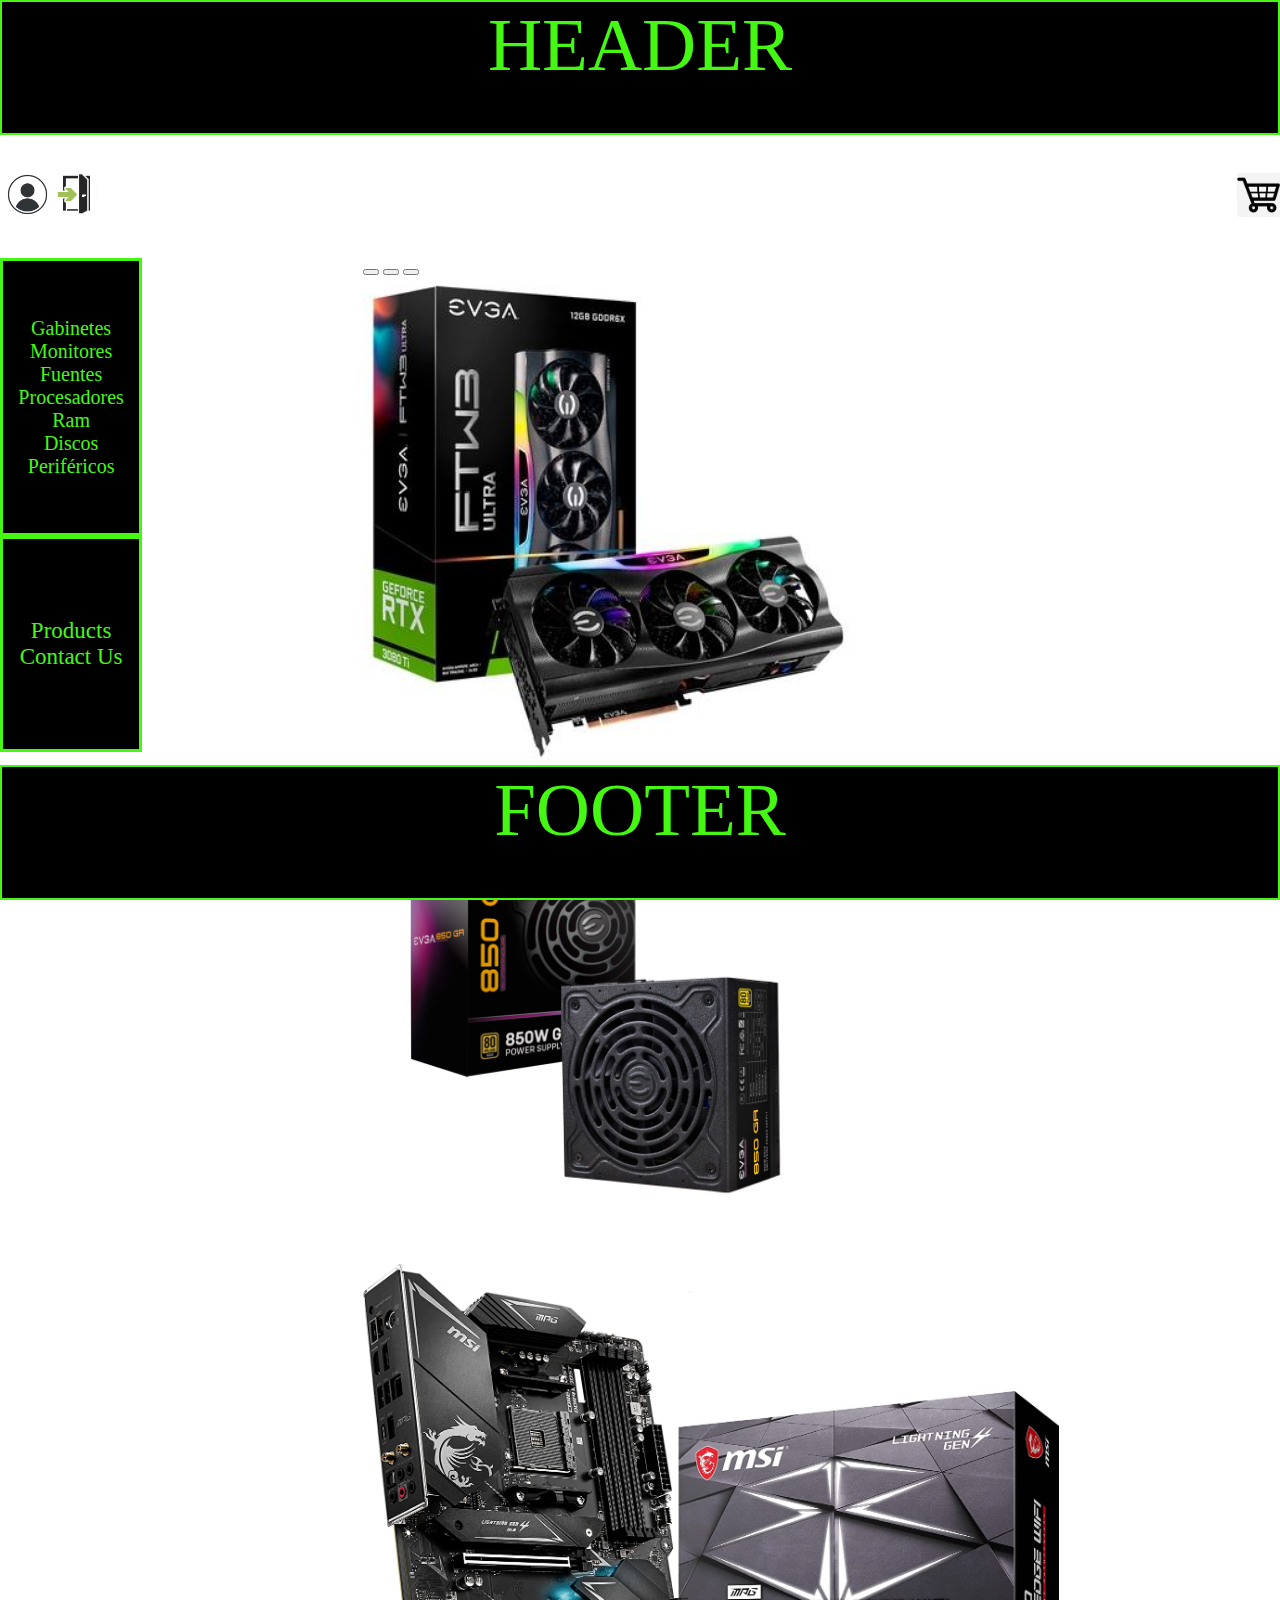
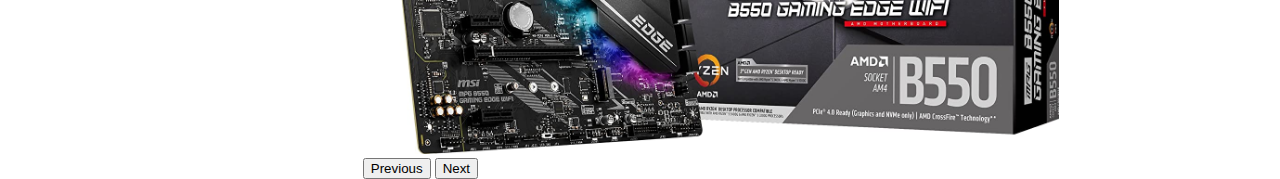
<file: html/index.html>
<!DOCTYPE html>
<html lang="en">
<head>
    <meta charset="UTF-8">
    <meta http-equiv="X-UA-Compatible" content="IE=edge">
    <meta name="viewport" content="width=device-width, initial-scale=1.0">
    <link rel="stylesheet" href="css/styles.css">
    <link href="https://cdn.jsdelivr.net/npm/bootstrap@5.2.0/dist/css/bootstrap.min.css" rel="stylesheet" integrity="sha384-gH2yIJqKdNHPEq0n4Mqa/HGKIhSkIHeL5AyhkYV8i59U5AR6csBvApHHNl/vI1Bx" crossorigin="anonymous">
    <link rel="stylesheet" href="https://fonts.googleapis.com/css2?family=Material+Symbols+Outlined:opsz,wght,FILL,GRAD@20..48,100..700,0..1,-50..200" />
    <title>Index</title>
</head>
<body class="bodyIndex">
    <header class="header">HEADER</header>
    <main class="mainIndex">

        <section class="buttonsIndex">
            <section class="logInOutNav">
                <a href="login.html"><img src="css/images/avatar.jpg" alt="LogIn" class="logInButton"></a>
                <a href=""><img src="css/images/exit.png" alt="LogOut" class="logOutButton"></a>
            </section>
            <section class="cartNav">
                <a href=""><img src="css/images/cart.png" alt="Cart" class="cartButton"></a>
            </section>
        </section>
        <nav class="nav1">
            <ul>
                <li><a href="">Gabinetes</a></li>
                <li><a href="">Monitores</a></li>
                <li><a href="">Fuentes</a></li>
                <li><a href="">Procesadores</a></li>
                <li><a href="">Ram</a></li>
                <li><a href="">Discos</a></li>
                <li><a href="">Periféricos</a></li>
            </ul>
        </nav>
        <nav class="nav2">
                    <ul>
                        <li>
                            <a href="products.html">Products</a>
                        </li>
                        <li>
                            <a href="contactUs.html">Contact Us</a>
                        </li>
                    </ul>
        </nav>
        <section class="productosDestacados">
            <div id="carouselExampleDark" class="carousel carousel-dark slide" data-bs-ride="carousel">
                <div class="carousel-indicators">
                  <button type="button" data-bs-target="#carouselExampleDark" data-bs-slide-to="0" class="active" aria-current="true" aria-label="Slide 1"></button>
                  <button type="button" data-bs-target="#carouselExampleDark" data-bs-slide-to="1" aria-label="Slide 2"></button>
                  <button type="button" data-bs-target="#carouselExampleDark" data-bs-slide-to="2" aria-label="Slide 3"></button>
                </div>
                <div class="carousel-inner">
                  <div class="carousel-item active" data-bs-interval="10000">
                    <img src="css/images/videoCard.jpg" class="carrouselImg d-block w-100" alt="...">
                  </div>
                  <div class="carousel-item" data-bs-interval="2000">
                    <img src="css/images/powerSuply.jpg" class="carrouselImg d-block w-100" alt="...">
                  </div>
                  <div class="carousel-item">
                    <img src="css/images/motherBoard.jpg" class="carrouselImg d-block w-100" alt="...">
                  </div>
                </div>
                <button class="carousel-control-prev" type="button" data-bs-target="#carouselExampleDark" data-bs-slide="prev">
                  <span class="carousel-control-prev-icon" aria-hidden="true"></span>
                  <span class="visually-hidden">Previous</span>
                </button>
                <button class="carousel-control-next" type="button" data-bs-target="#carouselExampleDark" data-bs-slide="next">
                  <span class="carousel-control-next-icon" aria-hidden="true"></span>
                  <span class="visually-hidden">Next</span>
                </button>
              </div>    
        </section>
        <script src="https://cdn.jsdelivr.net/npm/@popperjs/core@2.11.5/dist/umd/popper.min.js" integrity="sha384-Xe+8cL9oJa6tN/veChSP7q+mnSPaj5Bcu9mPX5F5xIGE0DVittaqT5lorf0EI7Vk" crossorigin="anonymous"></script>
        <script src="https://cdn.jsdelivr.net/npm/bootstrap@5.2.0/dist/js/bootstrap.min.js" integrity="sha384-ODmDIVzN+pFdexxHEHFBQH3/9/vQ9uori45z4JjnFsRydbmQbmL5t1tQ0culUzyK" crossorigin="anonymous"></script>
    </main>
    <footer class="footer">FOOTER</footer>
</body>
</html>
</file>
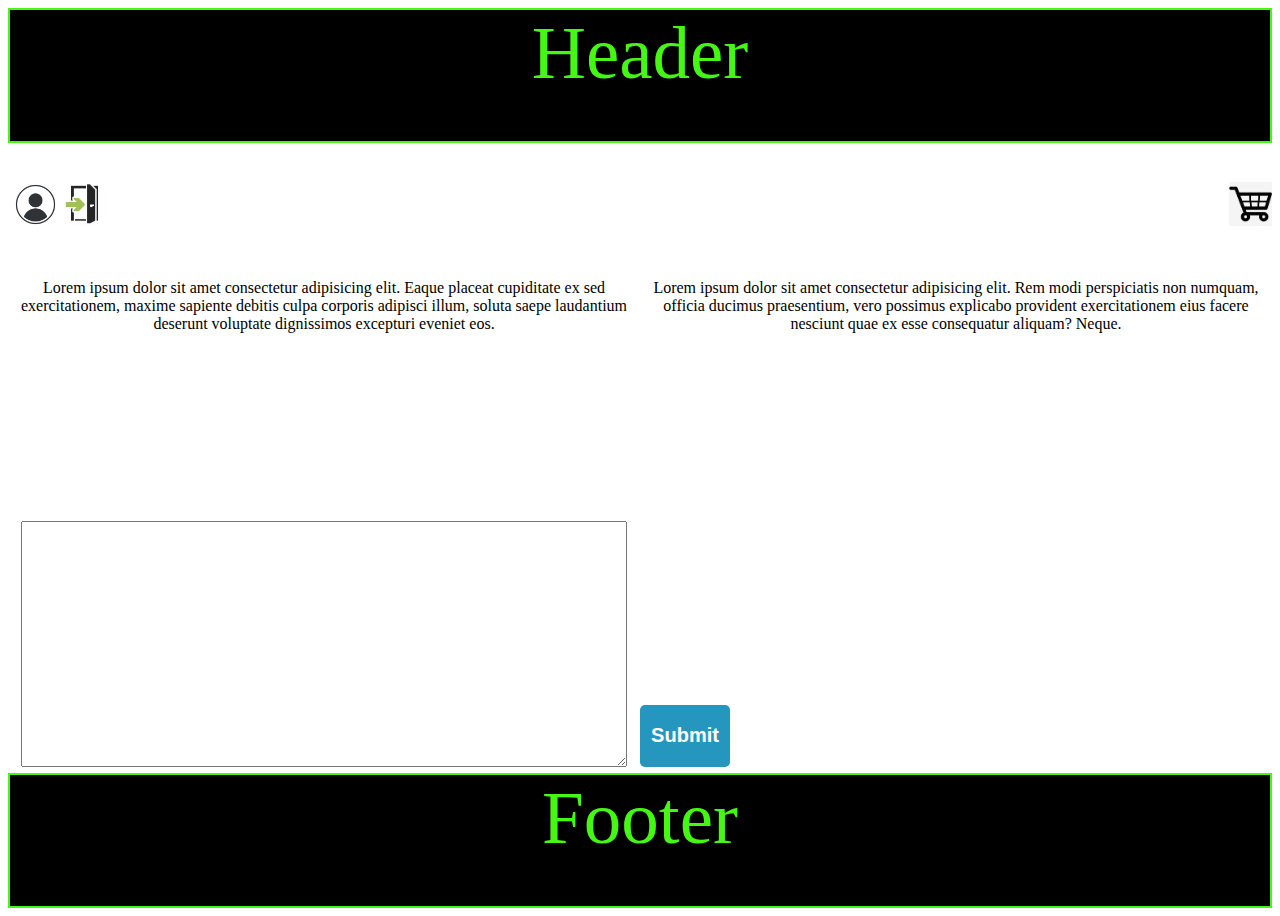
<file: html/contactUs.html>
<!DOCTYPE html>
<html lang="en">
<head>
    <meta charset="UTF-8">
    <meta http-equiv="X-UA-Compatible" content="IE=edge">
    <meta name="viewport" content="width=device-width, initial-scale=1.0">
    <link rel="stylesheet" href="css/styles.css">
    <title>Contact Us</title>
</head>
<body class="contactUsBody">
    <header class="header">Header</header>
    <main class="ctcUsMain">
        <section class="buttonsIndex">
            <section class="logInOutNav">
                <a href="login.html"><img src="css/images/avatar.jpg" alt="LogIn" class="logInButton"></a>
                <a href=""><img src="css/images/exit.png" alt="LogOut" class="logOutButton"></a>
            </section>
            <section class="cartNav">
                <a href=""><img src="css/images/cart.png" alt="Cart" class="cartButton"></a>
            </section>
        </section>
            <section class="ctcUsTxtLeft">
                Lorem ipsum dolor sit amet consectetur adipisicing elit. Eaque placeat cupiditate ex sed exercitationem, maxime sapiente debitis culpa corporis adipisci illum, soluta saepe laudantium deserunt voluptate dignissimos excepturi eveniet eos.
            </section>
            <section class="ctcUsTxtRight">
                Lorem ipsum dolor sit amet consectetur adipisicing elit. Rem modi perspiciatis non numquam, officia ducimus praesentium, vero possimus explicabo provident exercitationem eius facere nesciunt quae ex esse consequatur aliquam? Neque.
            </section>
            <section class="ctcUsTxtArea">
                <textarea name="" id="" cols="250" rows="8" class="txtctcUs" >
                </textarea>
            </section>
            <section class="txtAreaButton">
                <input type="submit" value="Submit" class="botontxt">
            </section>
    </main>
    <footer class="footer">Footer</footer>
</body>
</html>
</file>
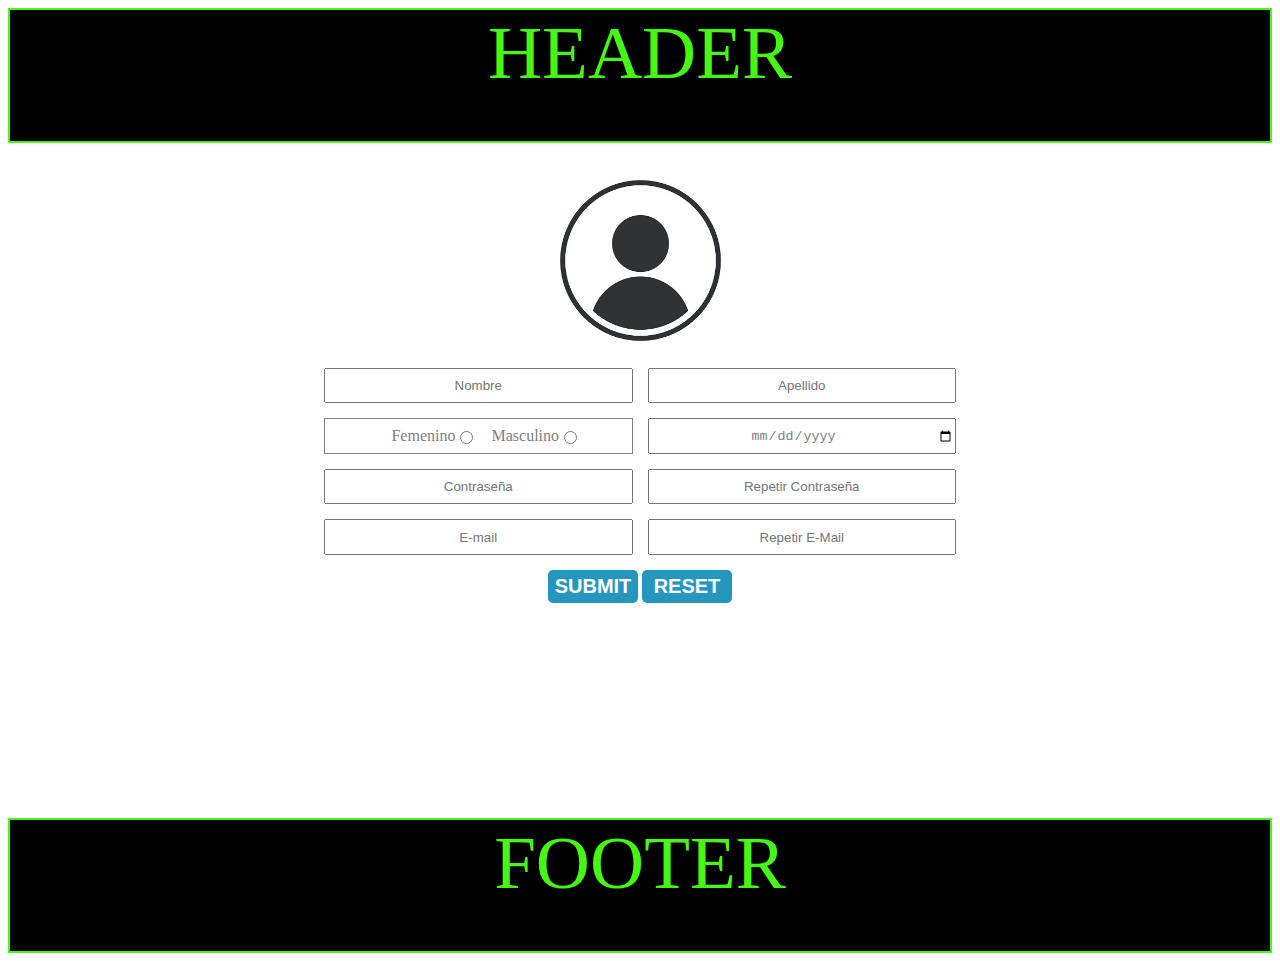
<file: html/login.html>
<!DOCTYPE html>
<html lang="en">
<head>
    <meta charset="UTF-8">
    <meta http-equiv="X-UA-Compatible" content="IE=edge">
    <meta name="viewport" content="width=device-width, initial-scale=1.0">
    <link rel="stylesheet" href="css/styles.css">
    <title>Login</title>
</head>
<body class="loginBody">
    <header class="loginHeader">HEADER</header>
    <section class="avatar"><a href="../html/index.html"><img src="css/images/avatar.jpg" alt=""></a></section>
    <section class="form">
        <form action="">
            <input type="text" placeholder="Nombre" class="nombre">
            <input type="text" placeholder="Apellido" class="apellido">
            <p class="radioGenre">
                <label for="genre">Femenino</label>
                <input type="radio" name="genre">
                <label for="genre">Masculino</label>
                <input type="radio" name="genre">
            </p>
            <input type="date" class="date">            
            <input type="password" placeholder="Contraseña" class="password">
            <input type="password" placeholder="Repetir Contraseña" class="rPassword">
            <input type="email" name="" id="" placeholder="E-mail" class="email">
            <input type="email" placeholder="Repetir E-Mail" class="e-Mail">
            <p class="formButtons">
            <input type="submit" value="SUBMIT" class="formButton">
            <input type="reset" value="RESET" class="formButton">
            </p>
        </form>
    </section>
    <footer class="loginFooter">FOOTER</footer>
    
</body>
</html>
</file>
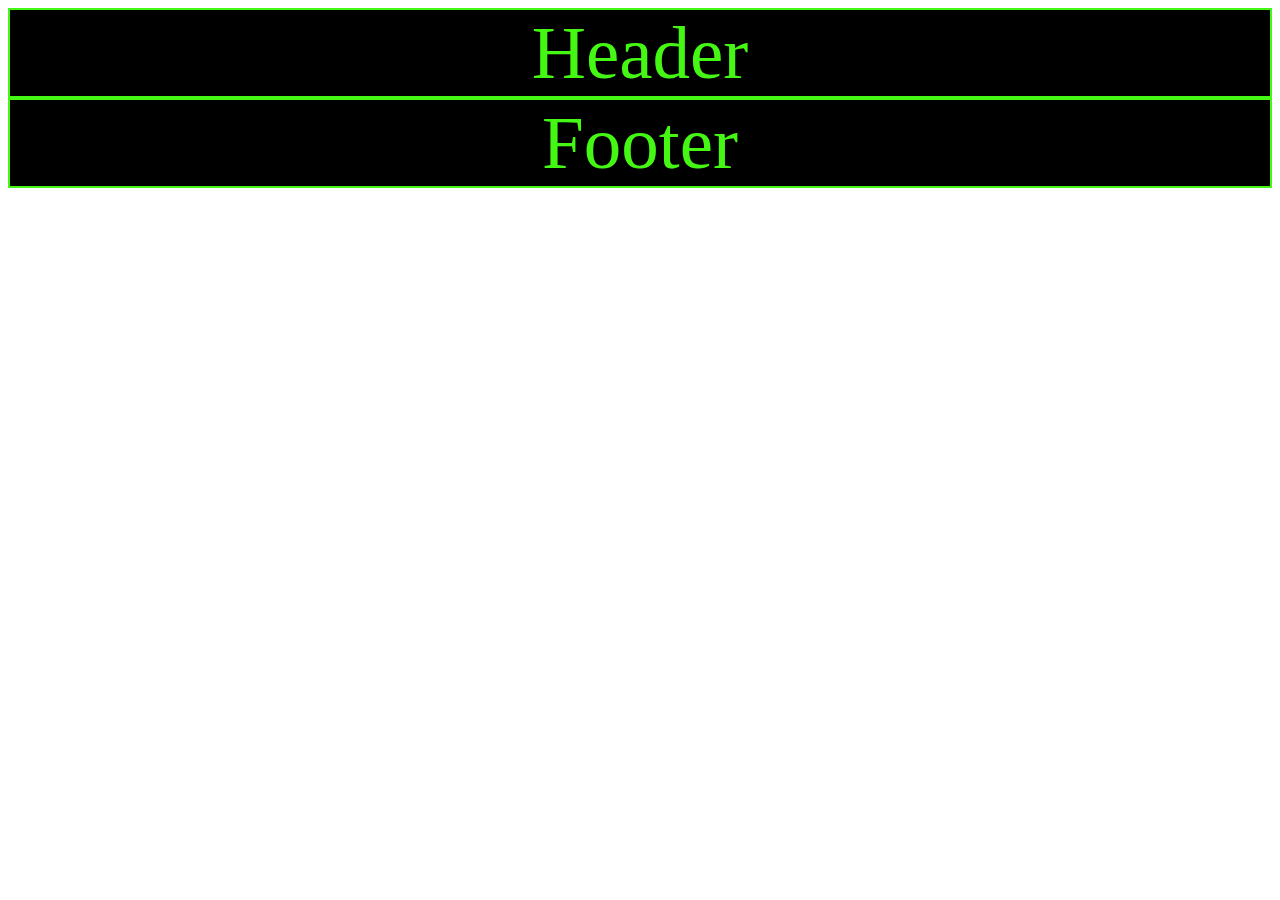
<file: html/products.html>
<!DOCTYPE html>
<html lang="en">
<head>
    <meta charset="UTF-8">
    <meta http-equiv="X-UA-Compatible" content="IE=edge">
    <meta name="viewport" content="width=device-width, initial-scale=1.0">
    <title>Products</title>
    <link rel="stylesheet" href="css/styles.css">
</head>
<body>
    <header class="header">Header</header>
    <footer class="footer">Footer</footer>
</body>
</html>
</file>
<file: html/css/styles.css>
*{
    text-decoration: none;
    list-style: none;
    box-sizing: border-box;
}

                                            /* Header */

.header{
    grid-area: header;
    background-color: #000000;
    color: #44f814;
    border: solid #44f814 2px;
    font-size: 75px;
    text-align: center;
    height: 100%;
}


                                            /* Footer */

.footer{
    grid-area: footer;
    background-color: #000000;
    color: #44f814;
    border: solid #44f814 2px;
    font-size: 75px;
    text-align: center;
    height: 100%;
}

                                            /* INDEX */
 
.bodyIndex{
    margin: auto;
    display: grid;
    align-items: center;
    grid-template-columns: 1fr;
    grid-template-rows: 15vh 70vh 15vh;
    grid-template-areas:
    "header"
    "mainIndex"
    "footer";

}



.mainIndex{
    height: 98%;
    width: 100%;
    margin-bottom: 1%;
    grid-area: mainIndex;
    display: grid;
    grid-template-columns: 1fr 8fr;
    grid-template-rows: 20% 45% 35%;
    grid-template-areas:
    "buttonsIndex buttonsIndex"
    "nav1 productosDestacados"
    "nav2 productosDestacados";
}

.mainIndex nav ul{
    text-align: center;
    padding: 0;
}

.nav1, .nav2{
    display: grid;
    align-items: center;
    margin: auto;
    height: 100%;
    width: 100%;
    background-color: #000000;
    border: solid #44f814 3px;
}

.nav1 ul li a, .nav2 ul li a{
    transition-property: color;
    transition-duration: 0.75s;
    transition-delay: 0s;
    color: #44f814;
}

.nav1 ul li a:hover, .nav2 ul li a:hover{
    zoom: 125%;
    color: #fc4b08;
}

.nav1{
    font-size: 20px;
    grid-area: nav1;
}

.nav2{
    font-size: 23px;
    grid-area: nav2;
}

.productosDestacados{
    grid-area: productosDestacados;
    display: grid;
    align-items: flex-start;
    justify-content: center;
}

.destacadosImg{
    height: 90%;
}



                                            /* BOTONES MAIN INDEX NAV                     */


.buttonsIndex{
    display: flex;
    justify-content: space-between;
    grid-area: buttonsIndex;
}

.logInOutNav{
    display: flex;    
    align-items: center;
}

.logInButton{
    width: 55px;
}

.logOutButton{
    align-items: center;
    width: 43px;
}

.cartNav{
    display: flex;
    align-items: center;
}

.cartButton{    
    width:43px;
}

.carrouselImg{
    height: 490px;
}


                                                /* LOGIN */

.loginBody{
    display: grid;
    justify-items: center;
    grid-template-columns: 1fr 1fr 1fr;
    grid-template-rows: 15vh 25vh 50vh 15vh;
    grid-template-areas: 
    "loginHeader loginHeader loginHeader"
    "avatar avatar avatar"
    "form form form"
    "loginFooter loginFooter loginFooter";
}

.loginHeader{
    grid-area: loginHeader;
    width: 100%;
    background-color: #000000;
    color: #44f814;
    border: solid #44f814 2px;
    font-size: 75px;
    text-align: center;
    height: 100%;
}

.loginFooter{
    grid-area: loginFooter;
    width: 100%;
    background-color: #000000;
    color: #44f814;
    border: solid #44f814 2px;
    font-size: 75px;
    text-align: center;
    height: 100%;
}

.avatar{
    grid-area: avatar;
    text-align: center;
    height: 100%;
}

.avatar a img{
    margin-top: 5px;
    height: 100%;
}


.form{   
    grid-area: form;
    height: 50%;
    width: 50%;
    text-align: center;
}

form{
    display: grid;
    row-gap: 15px;
    column-gap: 15px;
    grid-template-columns: 1fr 1fr;
    grid-template-rows: 20% 20% 20% 20% 20%;
    grid-template-areas: 
    "nombre apellido"
    "radioGenre date"
    "password rPassword"
    "email rEmail"
    "formButtons formButtons";
}

                                            /* AREAS DEL FORMULARIO CON GRID */

input, .radioGenre{
    text-align: center;
}

.nombre{
    grid-area: nombre;
}

.apellido{
    grid-area: apellido;
}

.password{
    grid-area: password;
}

.rPassword{
    grid-area: rPassword;
}

.radioGenre{
    display: flex;  
    align-items: center;
    justify-content: center;
    margin: 0;
    border: solid #808080 1px;
    height: 100%;
    color: #808080;
    grid-area: radioGenre;
}

.radioGenre label{
    margin-left: 15px;
}

.date{
    color: #808080;
    height: 100%;
    grid-area: date;
}

.email{
    grid-area: email;
}

.rEmail{
    grid-area: rEmail;
}


.formButtons{
    margin: 0;
    grid-area: formButtons;
}

.formButton{
    font-weight: bold;
    width: 90px;
    border-radius: 5px;
    font-size: 20px;
    color: #FFFFFF;
    background-color: #2596be;
    border: #2596be;
    padding: 5px;
    cursor: pointer;
}
                                                    /* CONTACT US */


.contactUsBody{
    display: grid;
    grid-template-columns: 1fr;
    grid-template-rows: 15vh 70vh 15vh;
    grid-template-areas:
    "header"
    "mainContactUs"
    "footer"
    ;
}                                       

.ctcUsMain{
    height: 100%;
    display: grid;
    grid-template-columns: 1fr 1fr;
    grid-template-rows: 20% 40% 40%;
    grid-template-areas:
    "buttonsIndex buttonsIndex"
    "ctcUsTxtLeft ctcUsTxtRight"
    "ctcUsTxtArea txtAreaButton";
}

.buttonsIndex{
    grid-area: buttonsIndex;
    display:flex;
    justify-content: space-between;
}

.ctcUsTxtLeft{
    grid-area: ctcUsTxtLeft;
    padding: 10px;
    text-align: center;
}

.ctcUsTxtRight{
    grid-area: ctcUsTxtRight;
    padding: 10px;
    text-align: center;
}

.ctcUsTxtArea{
    display: grid;
    justify-items: center;
    grid-area: ctcUsTxtArea;
}

.txtctcUs{
    text-align: center;
    width: 96%;
    margin-left: 2%;
    margin-right: 2%;
    margin-bottom: 1%;
}

.txtAreaButton{
    grid-area: txtAreaButton;
    display: flex;
    align-items: flex-end;
    margin-bottom: 1%;
}

.botontxt{
    align-items: center;
    grid-area: t4;
    font-weight: bold;
    width: 90px;
    border-radius: 5px;
    font-size: 20px;
    color: #FFFFFF;
    background-color: #2596be;
    border: #2596be;
    height: 25%;
    cursor: pointer;
}
</file>
